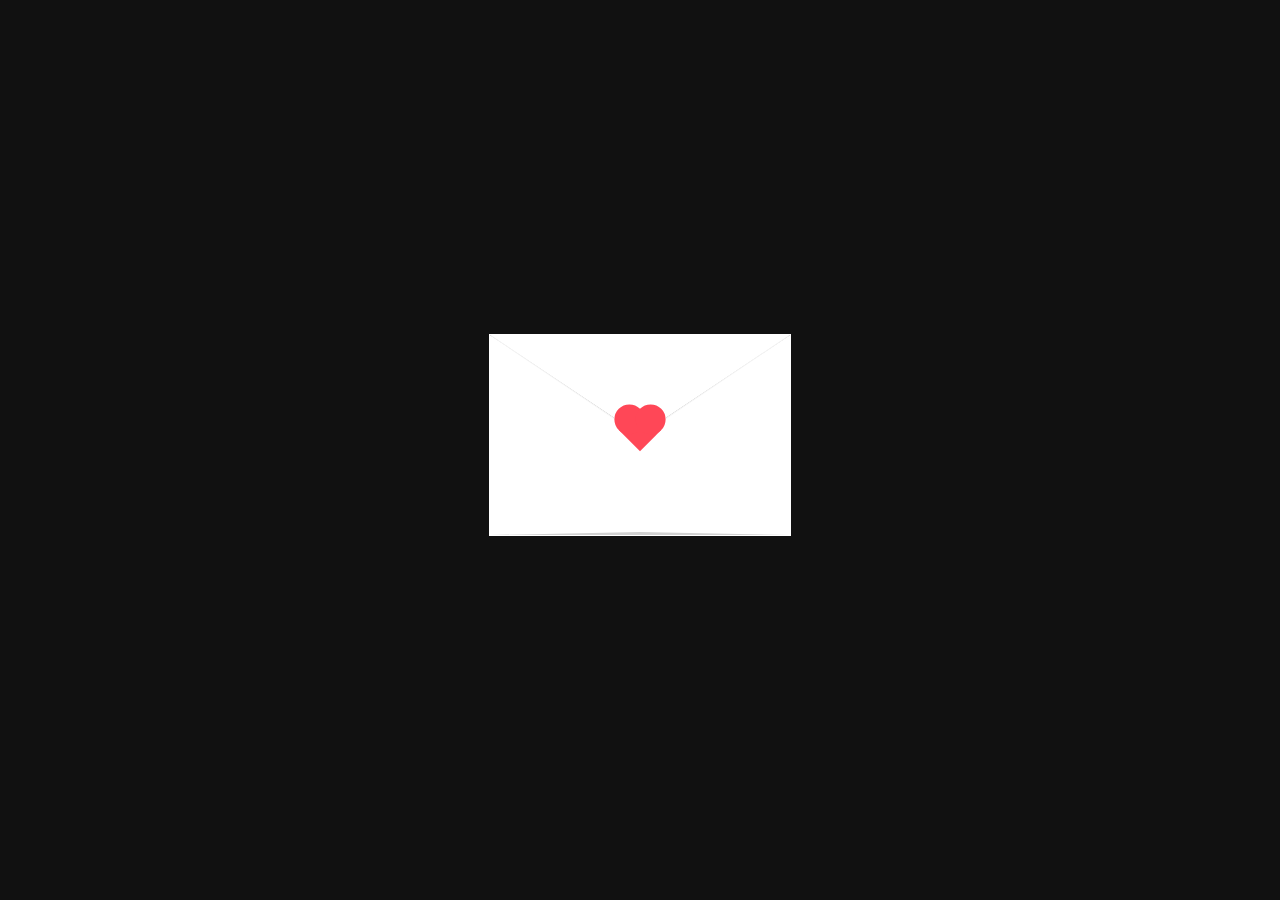
<file: lucila.html>
<!DOCTYPE html>
<html lang="en">
<head>
    <meta charset="UTF-8">
    <meta http-equiv="X-UA-Compatible" content="IE=edge">
    <meta name="viewport" content="width=device-width, initial-scale=1.0">

    <!-- Autor -->
	<meta property="article:author" content="Gabriel Rojas">
    <meta name="image" content="assets/img/portada.png">
    <meta property="og:site_name" content="Lucila miamorrr">
    <meta property="og:image" content="assets/img/portada.png">
    <link rel="stylesheet" type="text/css" href="css/reset.css">
	<link rel="stylesheet" type="text/css" href="css/lucy.css">

    <title>Feliz Cumpleaños miamor</title>
    <link rel="icon" type="image/ico" href="assets/img/corazon.ico">
    <link rel="author" href="gabriel.johann.rojas369@gmail.com">
</head>
<body class="body">
    <audio id="loveBaby" src="assets/sonidos/iloveyoubaby.mp3" preload="auto"></audio>
    <script type="text/JavaScript" src="js/lucy.js"></script>
    <div class="sobre">
        <div class="parte-trasera"></div>
        <div class="carta">
            <div class="cara carta-delantera">
                <h1 class="receptor">¡FELIZ DÍA, MIAMORRRR!</h1>
                <p class="parrafo text-1">Hoy es un día muy especial para los dos; para mí porque me alegra moltísimoooo verte crecer, verte madurar; y para vos porque hoy es tu día, tuyo, tuyo de nadie más.</p>
                <p class="parrafo">Te deseo un muy lindo día, un lindo mes y un muy lindo año porque yo sé que realmente te lo merecés, sé que cada día te esmerás mucho en cada cosa que hacés, sos alguien por quien podés dar todo, y sabés que va a dar todo por vos.</p>
                <p class="parrafo">Vos sos y siempre vas a ser la persona que quiero en mi vida, nunca dudes de eso ♡</p>
                <p class="parrafo">Quisiera poder resumir en esta carta todo lo que me hacés sentir, lo que me producís, la inmensidad de sentimientos que lográs en mí, pero al igual que mi amor por vos, son algo infinito.</p>
                <p class="parrafo">El amor tiene muchas definiciones. ¿Para mí? para mí es cuando alguien deposita su confianza en vos, cuando te hace sentir completo y cuando lo da todo por vos, incluso aunque las cosas vayan mal. El amor de verdad es una apuesta muy arriesgada; pero a mí no me importa, vos lográs todas y cada una de las cosas. Yo elijo apostar.</p>
                <p class="parrafo">Con vos los problemas son más pequeños y los lindos momentos son más lindos, los días son más cálidos y las noches más abrazadoras, con vos me siento envuelto en un pastel lleno de chispitas de chocolate.</p>
                <p class="parrafo">Cuando te conocí, concí al amor de mi vida sin saberlo, ¿ es increíble no ? a veces siento que encontrarte no fue casualidad, que estaba predestinado de alguna manera, me hacés re feliz y quiero poder dar esa felicdad hoy, mañana y siempre ☆</p>
                <p class="parrafo text-2">Feliz cumpleaños, mi vida. Te amo con todo mi corazón y siempre voy a estar para vos, no lo dudes nunca.</p>
                <p class="parrafo text-3">Te doy muchos besitos.</p>
                <h2 class="emisor">Con todo el amor del mundo, Gaby</h2>
                <div class="span"><span class="mensaje pantalla">¡Tocá la pantalla! :D</span></div>
                <img class="azul" src="assets/img/azul.png" alt="Corazón azul">
                <img class="verde" src="assets/img/verde.png" alt="Corazón verde">
                <img class="abeja" src="assets/img/abeja.png" alt="Abeja">
                <img class="abejita" src="assets/img/abejita.gif" alt="Abejita">
                <img class="ranita" src="assets/img/ranita.png" alt="Ranita">
            </div>
            <div class="cara carta-trasera">
                <span class="seccion">Nosotros aaaa</span>
                <div class="personitas">
                    <img class="amor" src="assets/img/lucy.jpg" alt="Lucila miamor">
                    <img class="amor" src="assets/img/gaby.jpg" alt="Gabicito">
                </div>
                
                <span class="seccion">Los dibujos que empezaron todo</span>
                <div class="personitas">
                    <img class="dibujo" src="assets/img/dibujo.jpg" alt="Dibujito lindo">
                    <img class="dibujito" src="assets/img/dibujito.png" alt="Dibujito lindo">
                </div>
                <img class="frisk" src="assets/img/frisk.png" alt="Dibujito lindo">
                <span class="seccion">Nuestro primer mensaje djsakdj</span>
                <img class="chat" src="assets/img/mensajito.png" alt="Nuestro primer mensaje">
                <span class="seccion">Nuestro primer te quiero 𓆏</span>
                <img class="chat" src="assets/img/tequiero.png" alt="Nuestro te quiero">
                <span class="seccion">Nuestro primer te amo ♡</span>
                <div class="personitas">
                    <img class="chat mini-1" src="assets/img/teamo1.png" alt="Nuestro te amo">
                    <img class="chat mini-2" src="assets/img/teamo2.png" alt="Nuestro te amo">
                </div>
            </div>
        </div>
        <div class="parte-delantera"></div>
        <div class="cuerpo"></div>
    </div>
    <div class="corazon-padre">
        <div class="corazon"></div>
    </div>
</body>
</html>
</file>
<file: css/lucy.css>
@import url('https://fonts.googleapis.com/css2?family=Libre+Baskerville:ital@0;1&family=Poppins:wght@200;400&display=swap');
:root {
    --corazon: 30px;
}

/* GENERAL */
.body {
    font-family: 'Libre Baskerville', serif;
    background-color: #111111;
    color: #282828;
    line-height: 1.15;
    height: 100vh;
    width: 100vw;
    overflow-x: hidden;
    display: flex;
    flex-direction: column;
    justify-content: center;
    align-items: center;
}

.sobre {
    position: relative;
    display: block;

    width: 300px;
    height: 200px;

    z-index: 20;
}

.sobre::before {
    position: absolute;
    display: block;
    content: '';
    top: 1px;
    right: 132px;
    width: 61%;
    height: 1px;
    border-radius: 25px;
    margin-top: 50px;
    background-color: #f5f5f5;
    transform: rotate(34deg);
    z-index: 91;
}

.sobre::after {
    position: absolute;
    display: block;
    content: '';
    top: 1px;
    left: 132px;
    width: 61%;
    height: 1px;
    border-radius: 25px;
    margin-top: 50px;
    background-color: #f5f5f5;
    transform: rotate(-34deg);
    z-index: 90;
}

.parte-trasera {
    position: absolute;
    top: 0;
    width: 100%;

    border-top: 100px solid #c4c4c4;
    border-right: 150px solid transparent;
    border-left: 150px solid transparent;
}

.parte-delantera {
    position: absolute;
    top: 0;
    width: 100%;

    border-top: 100px solid #fff;
    border-right: 150px solid transparent;
    border-left: 150px solid transparent;
    border-bottom: 0px solid transparent;
    transition: transform .5s;
}

.cuerpo {
    position: absolute;
    top: 0;
    left: 0;
    width: 100%;
    height: 100%;
    border: 3px solid rgb(209, 209, 209);
    border-top: 100px solid transparent;
    border-right: 150px solid #fff;
    border-left: 150px solid #fff;
    outline: 1px solid #fff;
    z-index: 90;
}

.abrirSobre {
    transform: perspective(800px) rotateX(-180deg) translate(0, 100px);
}

/* Cartita */
.carta {
    display: block;
    position: relative;
    top: 50%;
    left: 50%;

    width: 300px;
    height: 880px;
    margin-bottom: 50px !important;

    transform: translate(-50%, -50%) scale(0);
    transition: transform .5s;
    perspective: 1000px;
    transform-style: preserve-3d;
    background-color: #eeeeee;
}

.cara {
    position: absolute;
    width: 100%;
    height: 100%;
    padding: 15px;
    backface-visibility: hidden;
    overflow: hidden;
    box-shadow: rgba(100, 100, 111, 0.2) 0px 7px 29px 0px;
}

.carta-delantera {
    transform: perspective(600px) rotateY(0deg);
    display: flex;
    flex-direction: column;
    justify-content: center;
}

.carta-trasera {
    transform: perspective(600px) rotateY(180deg);
    display: flex;
    flex-direction: column;
    justify-content: center;
    text-align: center;
}

.cartaAbierta {
    animation: cartaAbierta 6s forwards;
}

@keyframes cartaAbierta {
    from {
        transform: translate(-50%, -50%) scale(.2);
    }
    20% {
        z-index: 99;
        transform: translate(-50%, -80%) scale(.5);
    }
    60% {
        z-index: 99;
        transform: translate(-50%, -45%) scale(1);
    }
    99% {
        z-index: 99;
        transform: translate(-50%, -45%) scale(1);
    }
    to {
        z-index: 100;
        transform: translate(-50%, -45%) scale(1);
    }
}

/* Carta al revés */
.cartaLectura {
    z-index: 100;
    transform: translate(-50%, -45%) scale(1);
}

.reversa {
    transform: translate(-50%, -45%) scale(1) rotateY(180deg);
}

@keyframes reversa {
    from {
        z-index: 100;
        transform: translate(-50%, -30%) scale(1) rotateY(0);
    }
    to {
        z-index: 100;
        transform: translate(-50%, -30%) scale(1) rotateY(180deg);
    }
}

/* ------------------------------------------- */
/* Corazón */
.corazon-padre {
    transition: scale .2;
}

.corazon {
    position: relative;
    top: -120px;
    width: var(--corazon);
    height: var(--corazon);
    background-color: #ff4757;
    transform: rotate(-45deg);
    animation: latidos 1s linear infinite;
    z-index: 100;
}

.corazon::before {
    content: '';
    position: absolute;
    top: -50%;
    width: var(--corazon);
    height: var(--corazon);
    background-color: #ff4757;
    border-radius: 50%;
}

.corazon::after {
    content: '';
    position: absolute;
    right: -50%;
    width: var(--corazon);
    height: var(--corazon);
    background-color: #ff4757;
    border-radius: 50%;
}

/* Corazón grande */
.grande {
    animation: latidosGrande 1s linear infinite;
    transform: rotate(45deg);
}

/* Corazón muy grande */
.muyGrande {
    animation: latidosMuyGrande 1s linear infinite;
    transform: rotate(45deg);
}

/* Corazón volando */
.volar {
    animation: achicar-abajo 1s forwards;
}

@keyframes latidos {
    0% {
        transform: rotate(-45deg) scale(1.07);
    }
    80% {
        transform: rotate(-45deg) scale(1);
    }
    100% {
        transform: rotate(-45deg) scale(0.8);
    }
}

@keyframes latidosGrande {
    0% {
        transform: rotate(-45deg) scale(1.27);
    }
    80% {
        transform: rotate(-45deg) scale(1.2);
    }
    100% {
        transform: rotate(-45deg) scale(1);
    }
}

@keyframes latidosMuyGrande {
    0% {
        transform: rotate(-45deg) scale(1.67);
    }
    80% {
        transform: rotate(-45deg) scale(1.6);
    }
    100% {
        transform: rotate(-45deg) scale(1.4);
    }
}

@keyframes achicar-abajo {
    from {
        transform:  scale(1.3) translate(0%, 0%);  opacity: 0.8;
    }
    to {
        transform:  scale(0)  translate(-100%, -550%) rotate(180deg);  opacity: 0;
    }
}

/* ------------------- */
.receptor {
    font-size: 20px;
}

.parrafo {
    font-size: 12px;
    padding: 10px 0;
}

.emisor {
    /* color: #D4ADFC; */
    font-size: 15px;
}

.span {
    text-align: center;
}

.mensaje {
    color: #19A7CE;
    font-size: 12px;
}

.pantalla {
    visibility: hidden;
}

.text-1::after {
    position: absolute;
    content: '¡¡es tu día!!';
    font-size: 13px;
    color: #A0D8B3;
    transform: translate(170px, 5px) rotate(-12deg);
}

.text-2::after {
    position: absolute;
    content: '¡nunca!';
    font-size: 13px;
    color: #A0D8B3;
    transform: translate(20px, 5px) rotate(7deg);
}

.text-3::after {
    position: absolute;
    content: '(y te doy)';
    font-size: 10px;
    color: #d8a0a0;
    transform: translate(10px, 0);
}

/* Imágenes de adelante */
.azul, .verde, .abeja, .abejita, .ranita {
    position: absolute;
    width: 40px;
}

.azul {
    top: 365px;
    left: 270px;
    transform: rotate(-15deg);
    opacity: .8;
}

.verde {
    top: 595px;
    left: -10px;
    transform: rotate(15deg);
    opacity: .8;
}

.abeja {
    top: 15px;
    left: 210px;
}

.abejita {
    top: 805px;
    left: 250px;
}

.ranita {
    top: 290px;
    left: 0px;
    width: 30px;
    transform: rotate(15deg);
    opacity: .8;
}

/* Imágenes de atrás */
.personitas {
    display: flex;
    flex-direction: row;
    justify-content: center;
    align-items: center;
}

/* Fotitos */
.amor {
    max-width: 150px;
    height: 210px;
}

.frisk {
    position: absolute;
    top: 5px;
    left: 230px;
    width: 60px;
    transform: rotate(-15deg);
}

.dibujito {
    margin: 0 20px;
    width: 100px;
}

.dibujo {
    margin: 0 20px;
    width: 50px;
}

.seccion {
    padding: 10px 0;
}

.chat {
    margin: 0 auto;
    width: 200px;
}

.mini-1 {
    width: 120px;
}

.mini-2 {
    width: 160px;
}
</file>
